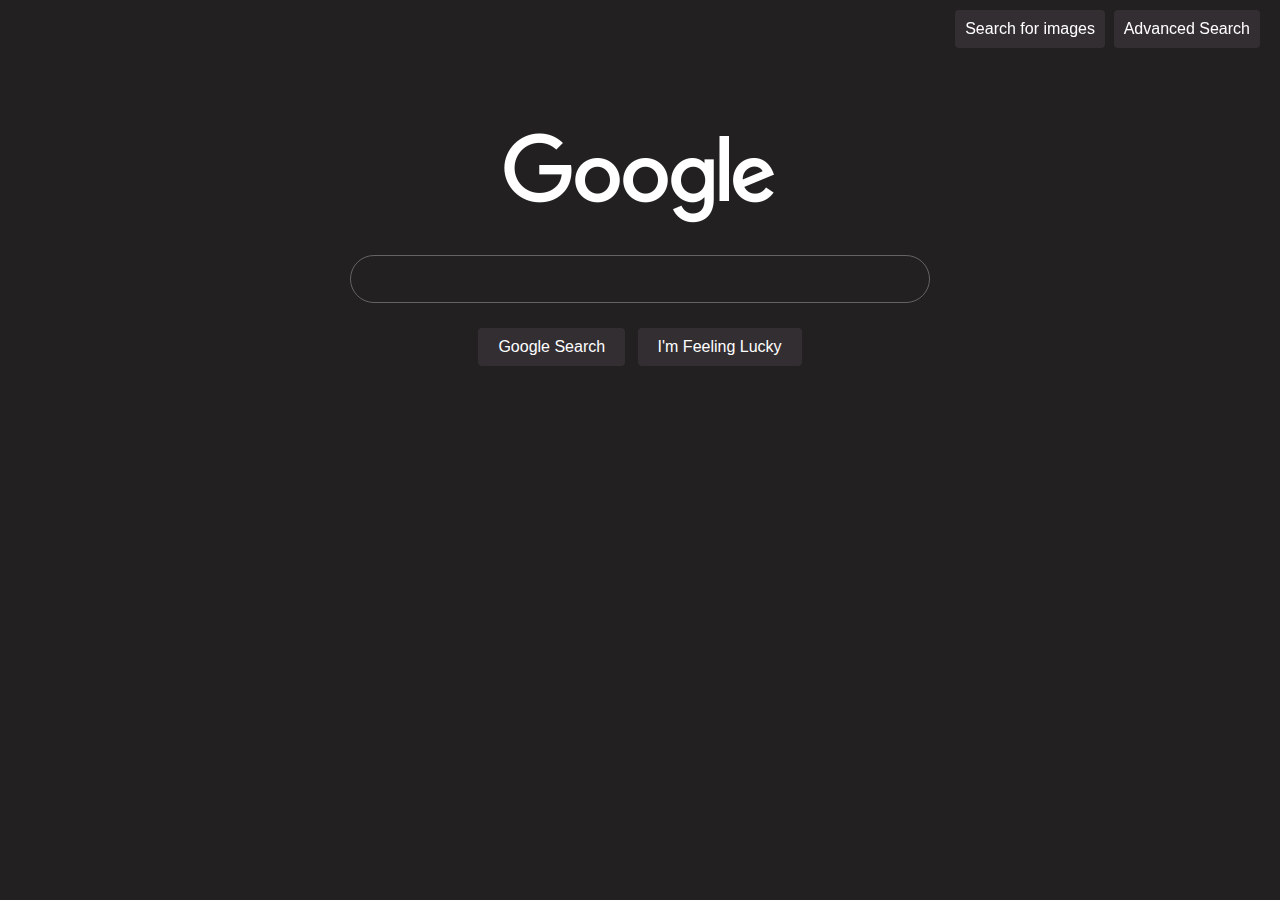
<file: search/index.html>
<!DOCTYPE html>
<html lang="en">
    <head>
        <title>Search</title>
        <link rel="stylesheet" href="index.css">
    </head>
    <body style="background-color:#222020">
        <div class="logo">
            <img src="googlelogo.png"></img>
        </div>
        <form id="search-form" action="https://google.com/search">
        <div>
            <div class="search-bar-container">
                <input type="text" name="q" class="search-bar">
            </div>
            <div class="search-button-container">
                <input type="submit" value="Google Search" class="search-button">
                <input type="submit" value="I'm Feeling Lucky" class="lucky-button" id="luckyButton">
            </div>
        </div>          
        </form>
        <form action="image.html">
             <input type="submit" value="Search for images" class="image-button">
        </form>
        <form action="advanced.html">
            <input type="submit" value="Advanced Search" class="advanced-button">
        </form>
        <script> 
         document.getElementById('search-form').addEventListener('submit', function(event) {
            event.preventDefault();
            const query = document.querySelector('.search-bar').value.trim();
            if (query) {
              window.location.href = `https://www.google.com/search?q=${encodeURIComponent(query)}&btnI=1`;
            }
          });
      
          document.getElementById('lucky-link').addEventListener('click', function(event) {
            event.preventDefault();
            const query = document.querySelector('.search-bar').value.trim();
            if (query) {
              window.location.href = `https://www.google.com/search?q=${encodeURIComponent(query)}&btnI=1`;
            }
          });</script>
    </body>
</html>
</file>
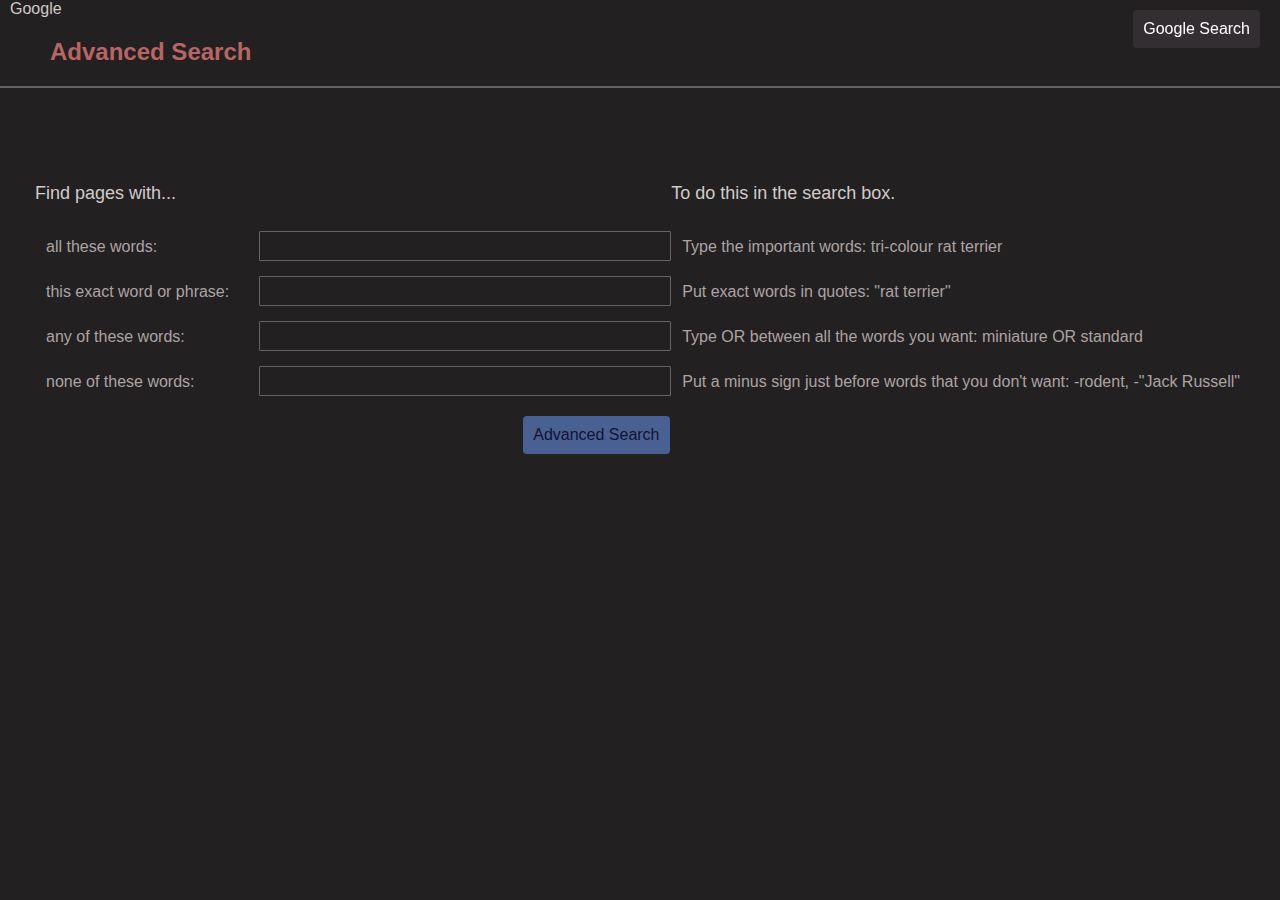
<file: search/advanced.html>
<!DOCTYPE html>
<html lang="en">
    <head>
        <title>Advanced Search</title>
        <link rel="stylesheet" href="index.css">
    </head>
    <body style="background-color:#222020">
  <p1>Google</p1>
    <div>
        <h2>Advanced Search</h2>
        <hr>
    </div>
        <form action="https://www.google.com/search">
         <div class="container">
            <div class="statements-container">
                <div class="statements">
                  <p>Find pages with...</p>
                  <div class="statement">all these words:</div>
                  <div class="statement">this exact word or phrase:</div>
                  <div class="statement">any of these words:</div>
                  <div class="statement">none of these words:</div>
                </div>
             </div>
           <div class="tabs-container">
             <div class="search-tabs">
                <div><input type="text" name="q" class="boxes"></div>
                <div><input type="text" name="q" class="boxes"></div>
                <div><input type="text" name="q" class="boxes"></div>
                <div><input type="text" name="q" class="boxes"></div>
                <div><input type="submit" value="Advanced Search" class="advanced-buttons"></div>
             </div>
            </div>
            <div class="statements-container">
                <div class="statements">
                  <p>To do this in the search box.</p>
                  <div class="statement">Type the important words: tri-colour rat terrier</div>
                  <div class="statement">Put exact words in quotes: "rat terrier"</div>
                  <div class="statement">Type OR between all the words you want: miniature OR standard</div>
                  <div class="statement">Put a minus sign just before words that you don't want: -rodent, -"Jack Russell"</div>
                </div>
             </div>
         </div>   
        </form>
        <form action="index.html">
          <input type="submit" value="Google Search" class="advanced-button">
        </form>
    </body>
</html>
</file>
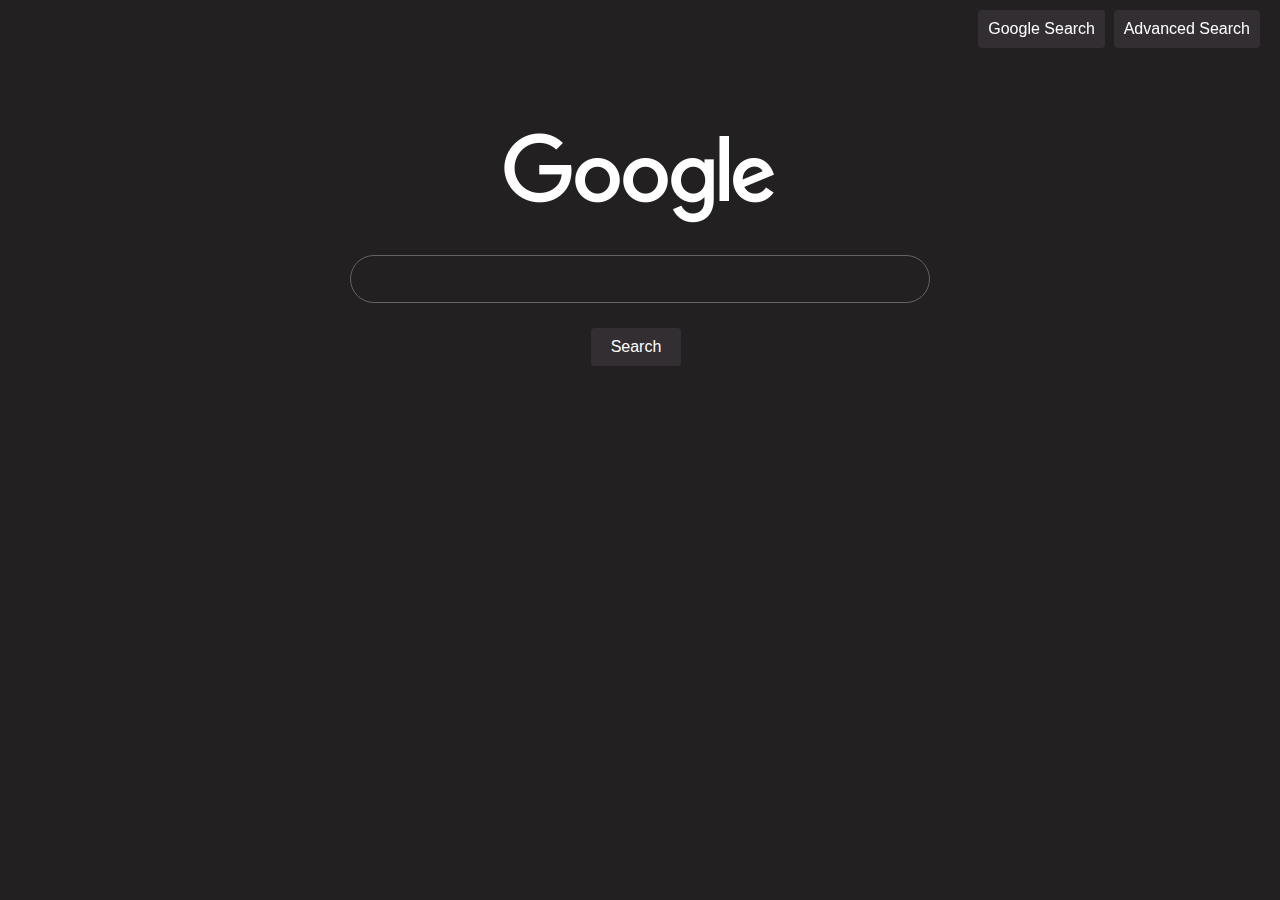
<file: search/image.html>
<!DOCTYPE html>
<html lang="en">
    <head>
        <title>Image Search</title>
        <link rel="stylesheet" href="index.css">
    </head>
    <body style="background-color:#222020">
        <div class="logo">
            <img src="googlelogo.png"></img>
        </div>
        <form  action="https://google.com/search"> 
            <div>
                <div class="search-bar-container">
                 <input type="text" name="tbm" value="isch" hidden>
                 <input type="text" name="q" class="search-bar">
                </div>
                <div class="search-button-container">
                 <input type="submit" value="Search" class="search-button">
               </div>
            </div>
        </form>
        <form action="index.html">
            <input type="submit" value="Google Search" class="image-button">
       </form>
       <form action="advanced.html">
        <input type="submit" value="Advanced Search" class="advanced-button">
   </form>
    </body>
</html>
</file>
<file: search/index.css>
.search-bar-container {
    text-align: center;
  }
  .logo{
    display: flex;
    justify-content: center;
    padding-top: 132.6px;
    padding-bottom:30px;
  }

  .search-bar {
    padding: 14px;
    border: 1px solid #656464;
    border-radius: 30px;
    width: 550px;
    font-size: 16px;
    color: #fff;
    background-color: #222020;
  }
  .search-bar:hover{
    background-color:  #2e2c2c;
  }
  .search-button-container{
    text-align: center;
  }

  .search-button {
    margin-top: 25px;
    margin-right:8px;
    padding: 10px 20px;
    background-color: #6564;
    color: #fff;
    border: none;
    border-radius: 4px;
    font-size: 16px;
    cursor: pointer;
  } 

  .search-button:hover {
    border: 1px solid #656464;
  } 

  .lucky-button{
    margin-top: 25px;
    padding: 10px 20px;
    background-color: #6564;
    color: #fff;
    border: none;
    border-radius: 4px;
    font-size: 16px;
    cursor: pointer;
  }
 
  .lucky-button:hover{  
  border: 1px solid #656464;
 }
  .image-button{
    text-align: center;
    font-size: medium;
    color: #fff;
    background-color: #6564;
    position: fixed;
    border: none;
    border-radius: 4px;
    padding: 10px;
    margin: 0px;
    top: 10px;
    right: 175px;
    cursor: pointer;
  }
  
 .image-button:hover{
  border: 1px solid #656464;
 }
 .advanced-button{
 text-align: center;
 font-size: medium;
 color: #fff;
 background-color: #6564;
 position: fixed;
 border: none;
 border-radius: 4px;
 padding: 10px;
 margin: 0px;
 top: 10px;
 right: 20px;
 cursor: pointer;
}
.advanced-button:hover{
  border: 1px solid #656464;
}
p1{
  padding: 10px;
  color: #d1cbcb;
}
h2{
  padding-left: 50px;
  color: rgb(183, 101, 101);
}
p{
margin-top: 35px;
font-size: large;
color:   #d1cbcb;
}
hr{
  border: 1px solid #656464;
} 
.boxes{
  text-align: left;
  justify-content: center;
   margin-top: 15px;
   margin-left: 19px;
   padding: 5px;
    border: 1px solid #656464;
    border-radius: 1px;
    width: 400px;
    font-size: 16px;
    color: #fff;
    background-color: #222020;
    cursor: pointer;
} 

.search-tabs{
 
 display: flex;
 flex-direction: column;
 margin-top: 120px;
}    
body {
  margin: 0;
  padding: 0;
  font-family: Arial, sans-serif;
}    
.container {
  display: flex;
  align-items: center;
  margin-left: 35px;
}
.statements {
  display: flex;
  flex-direction: column;
}
.statement {
  padding: 11px;
  border: none;
  background-color:#222020;
  margin-top: 5px;
  color: #aca4a4;
}

.tabs-container,
.statements-container{
  display: flex;
  flex-direction: column;
}
.advanced-buttons{
  text-align: center;
 font-size: medium;
 color: #141131;
 background-color: rgba(95, 132, 207, 0.651);
 border: none;
 border-radius: 4px;
 padding: 10px;
 margin-top: 20px;
 margin-left: 283px;
 cursor: pointer;
}

.advanced-buttons:hover{
  border: 1px solid #c5cce7;
  background-color: #92afc6;
}
</file>
